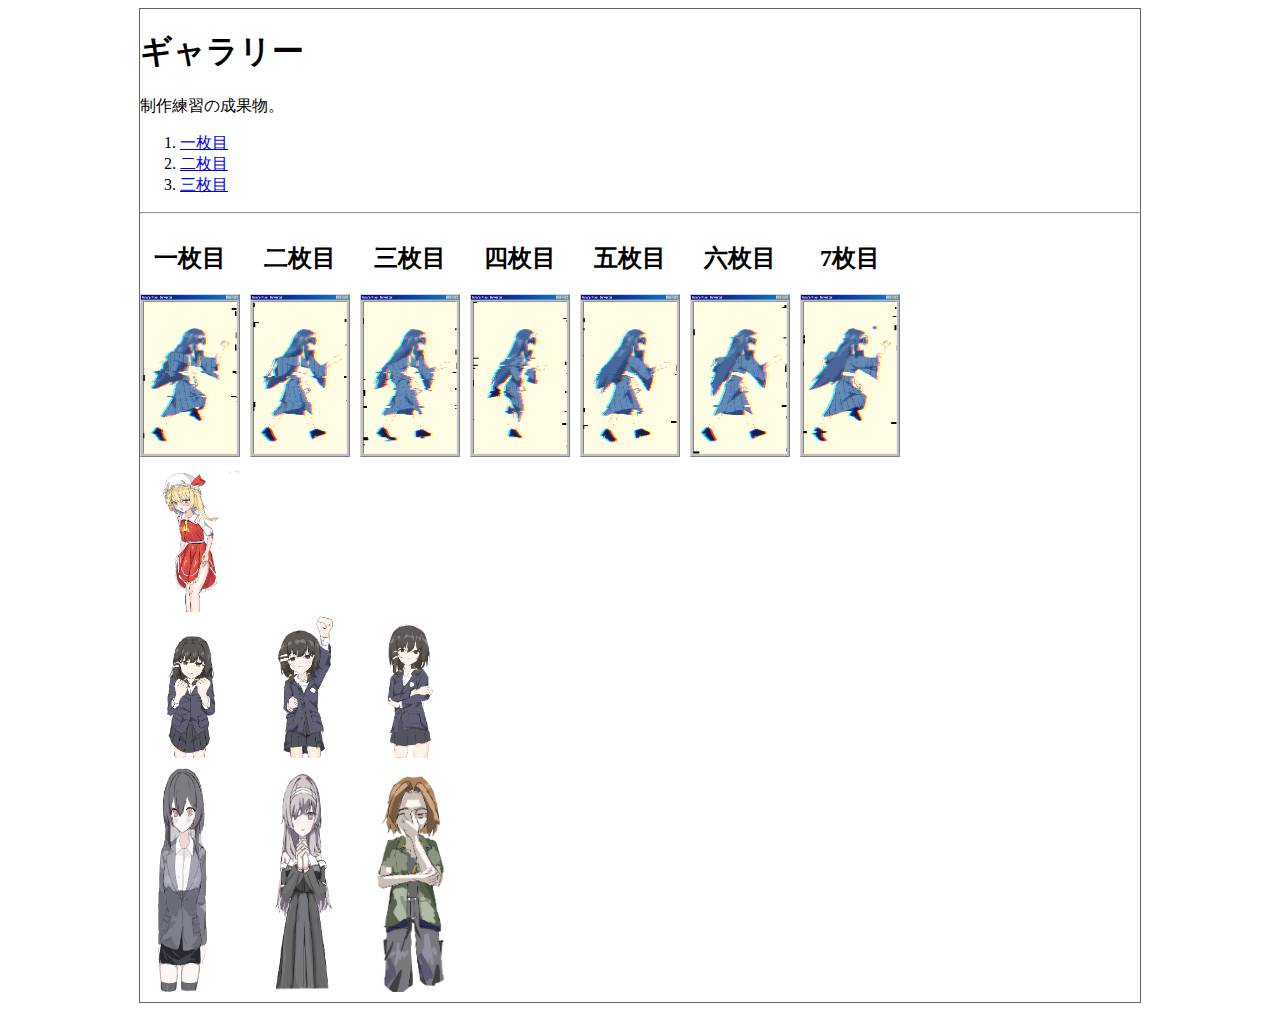
<file: templates/gyara.html>
<!DOCTYPE html>
<html lang="ja">
    <head>
        <meta charset="UTF-8">
        <title>ギャラリー</title>
<link rel="stylesheet" href="../static/gyara.css">
    </head>
    <body>
        <div class ="continer">
            <h1>ギャラリー</h1>
            <p>制作練習の成果物。</p>
            <ol>
                <li><a href="#image1">一枚目</a></li>
                <li><a href="#image2">二枚目</a></li>
                <li><a href="#image3">三枚目</a></li>
            </ol>
            <hr>
    <div class="gallery-row">
        <div class="gallery-item">
                    <h2 id="image1">一枚目</h2>
                    <img src="../static/images/run2/1.png" alt="Image 1" class="gallery-image">
            </div>
                <div class="gallery-item">
                    <h2 id="image2">二枚目</h2>
                    <img src="../static/images/run2/2.png" alt="Image 2" class="gallery-image">
                </div>

                <div class="gallery-item">
                    <h2 id="image3">三枚目</h2>
                    <img src="../static/images/run2/3.png" alt="Image 3" class="gallery-image">
                </div>
                <div class="gallery-item">
                    <h2 id="image4">四枚目</h2>
                    <img src="../static/images/run2/4.png" alt="Image 4" class="gallery-image">
                </div>
                <div class="gallery-item">
                    <h2 id="image5">五枚目</h2>
                    <img src="../static/images/run2/5.png" alt="Image 5" class="gallery-image">
                </div>
                <div class="gallery-item">
                    <h2 id="image6">六枚目</h2>
                    <img src="../static/images/run2/6.png" alt="Image 6" class="gallery-image">
                </div>
                <div class="gallery-item">
                    <h2 id="image7">7枚目</h2>
                    <img src="../static/images/run2/7.png" alt="Image 7" class="gallery-image">
                </div>
            </div>
                    <img src="../static/images/run2/hr.png" alt="Image 7" class="gallery-image">
            <div class="gallery-row">
                    <img src="../static/images/run2/2-1.png" alt="Image 7" class="gallery-image">
                    <img src="../static/images/run2/2-2.png" alt="Image 7" class="gallery-image">
                    <img src="../static/images/run2/2-3.png" alt="Image 7" class="gallery-image">
            </div>
            <div class="gallery-row">
                    <img src="../static/images/run2/3-1.png" alt="Image 7" class="gallery-image">
                    <img src="../static/images/run2/3-2.png" alt="Image 7" class="gallery-image">
                    <img src="../static/images/run2/3-3.png" alt="Image 7" class="gallery-image">
            </div>
        </div>
    </body>
</html>
</file>
<file: static/gyara.css>
.gallery-image{
    max-width: 100px;
    height: auto;
}

.gallery-row {
    display: flex;
    gap: 10px;
    margin-bottom: 10px;
}

.gallery-item {
    text-align: center;     /* 文字を真ん中に */
}

.cen {
    display: block;      /* インラインからブロック要素に変える */
    margin-left: auto;   /* 左の余白を自動に */
    margin-right: auto;  /* 右の余白を自動に */
}

.continer{
    max-width: 1000px;
    width: 90%;
    margin:auto;
    margin-top: 5px;
    background-color: rgb(255, 255, 255);
    border: 1px solid rgb(100, 100, 100);
}
</file>
